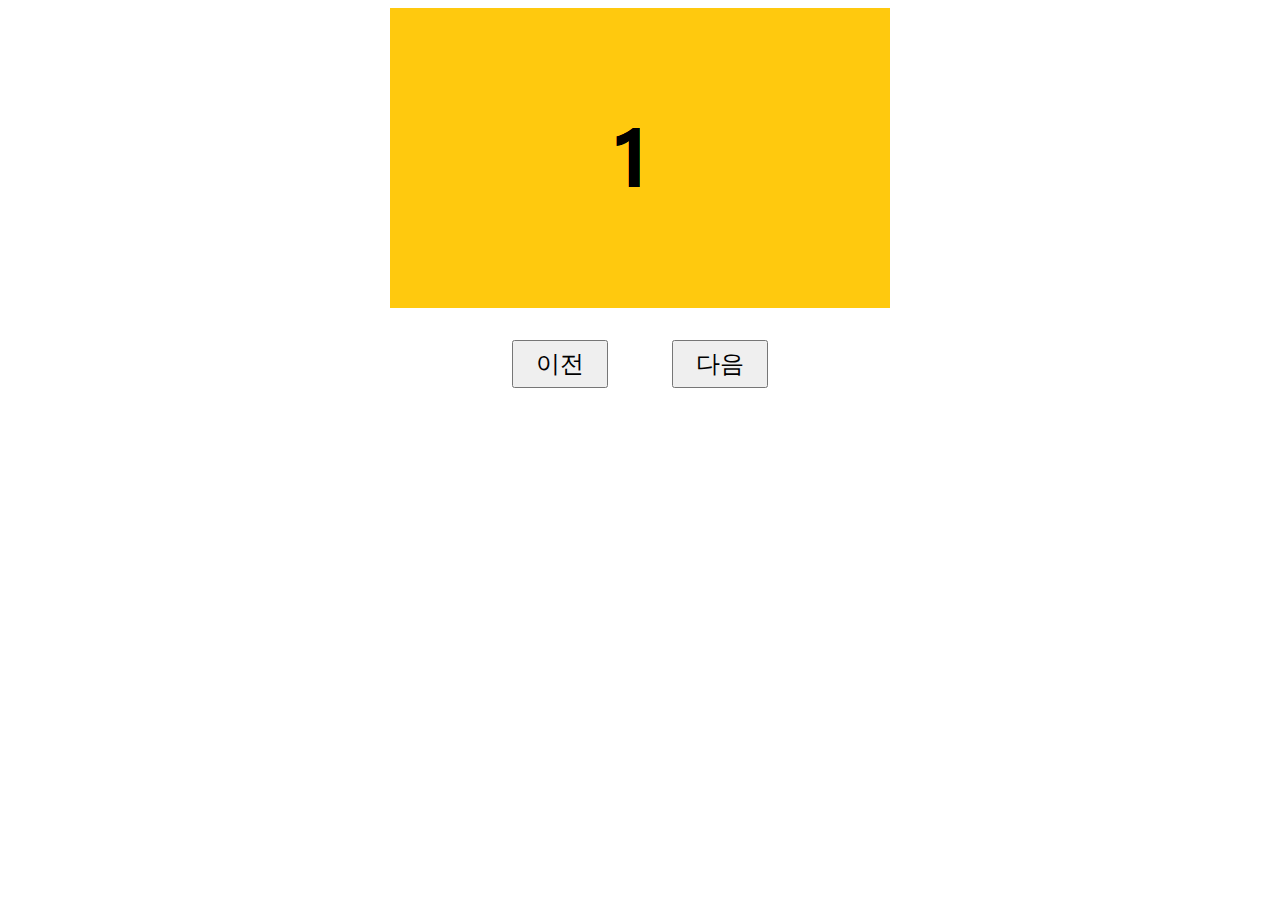
<file: carrousel/index.html>
<!DOCTYPE html>
<html lang="en">
  <head>
    <meta charset="UTF-8" />
    <meta name="viewport" content="width=device-width, initial-scale=1.0" />
    <link rel="stylesheet" href="./style.css" />
    <title>Document</title>
  </head>
  <body>
    <div class="container">
      <div class="image_wrapper">
        <a href="./pages/first.html">
          <img src="./public/1.png" />
        </a>
        <a href="./pages/second.html">
          <img src="./public/2.png" />
        </a>
        <a href="./pages/third.html">
          <img src="./public/3.png" />
        </a>
      </div>
    </div>
    <div class="button_layout">
      <button class="prev" type="button">이전</button>
      <button class="next" type="button">다음</button>
    </div>

    <script src="./script.js"></script>
  </body>
</html>
</file>
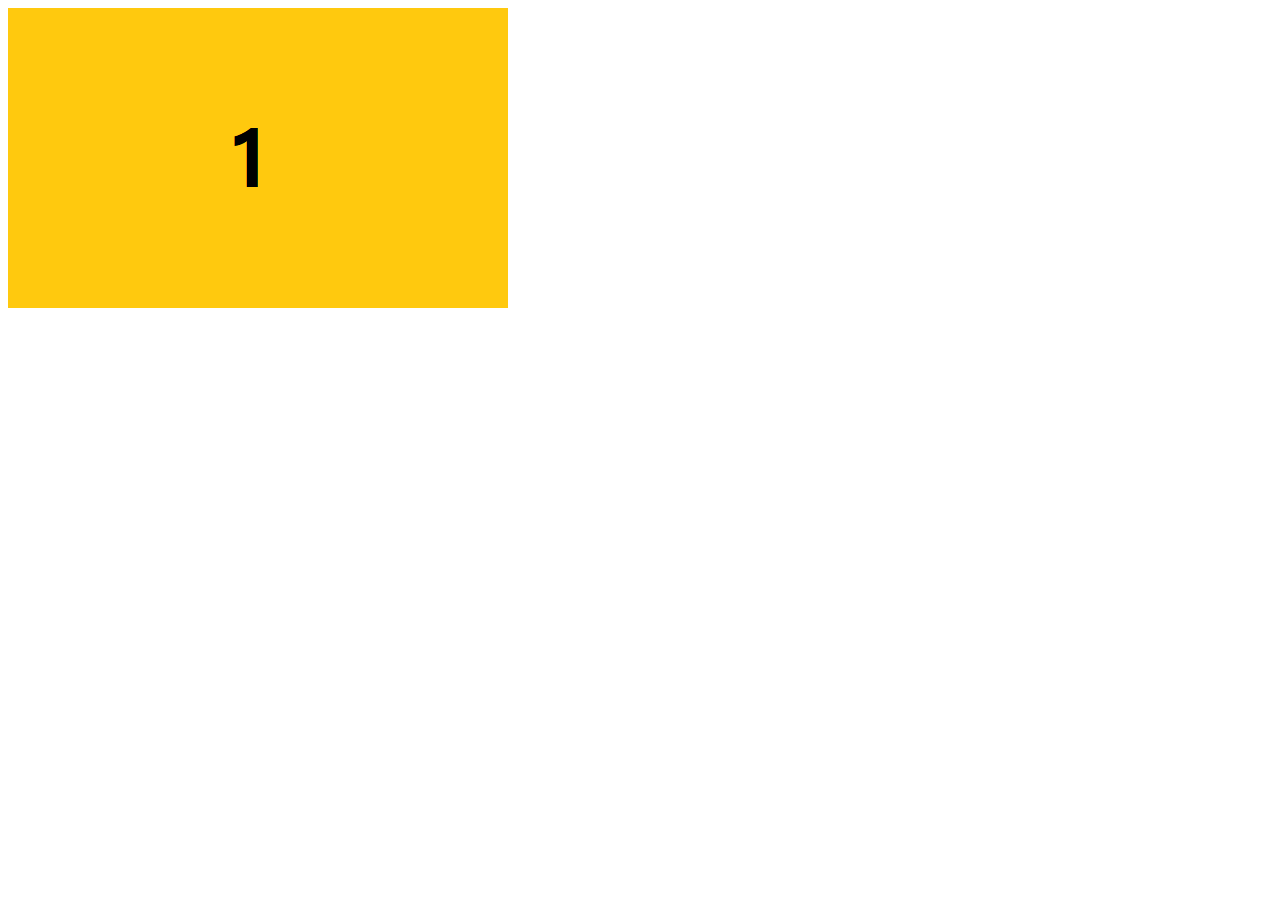
<file: carrousel/pages/first.html>
<!DOCTYPE html>
<html lang="en">
  <head>
    <meta charset="UTF-8" />
    <meta name="viewport" content="width=device-width, initial-scale=1.0" />
    <title>Document</title>
  </head>
  <body>
    <img src="../public/1.png" />
  </body>
</html>
</file>
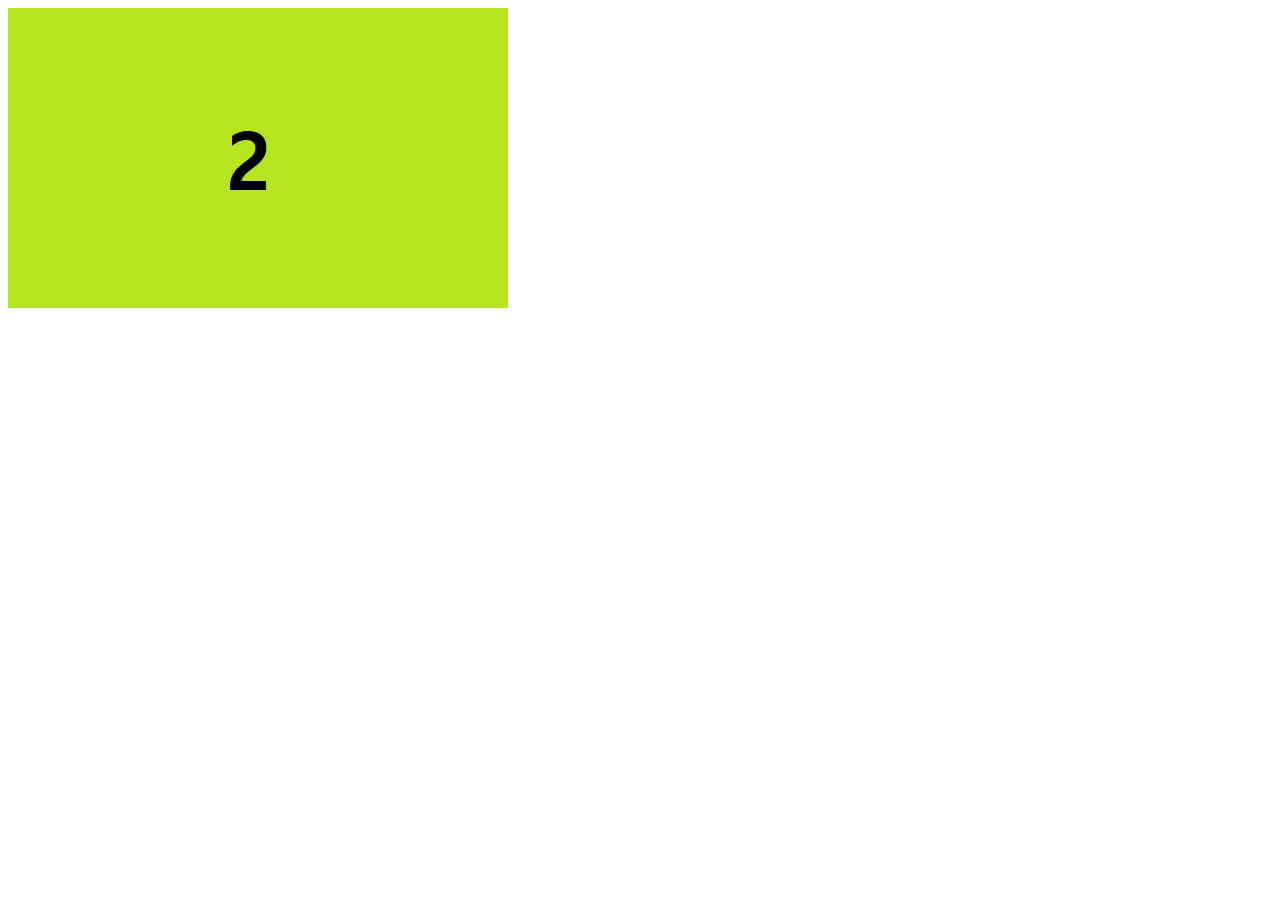
<file: carrousel/pages/second.html>
<!DOCTYPE html>
<html lang="en">
  <head>
    <meta charset="UTF-8" />
    <meta name="viewport" content="width=device-width, initial-scale=1.0" />
    <title>Document</title>
  </head>
  <body>
    <img src="../public/2.png" />
  </body>
</html>
</file>
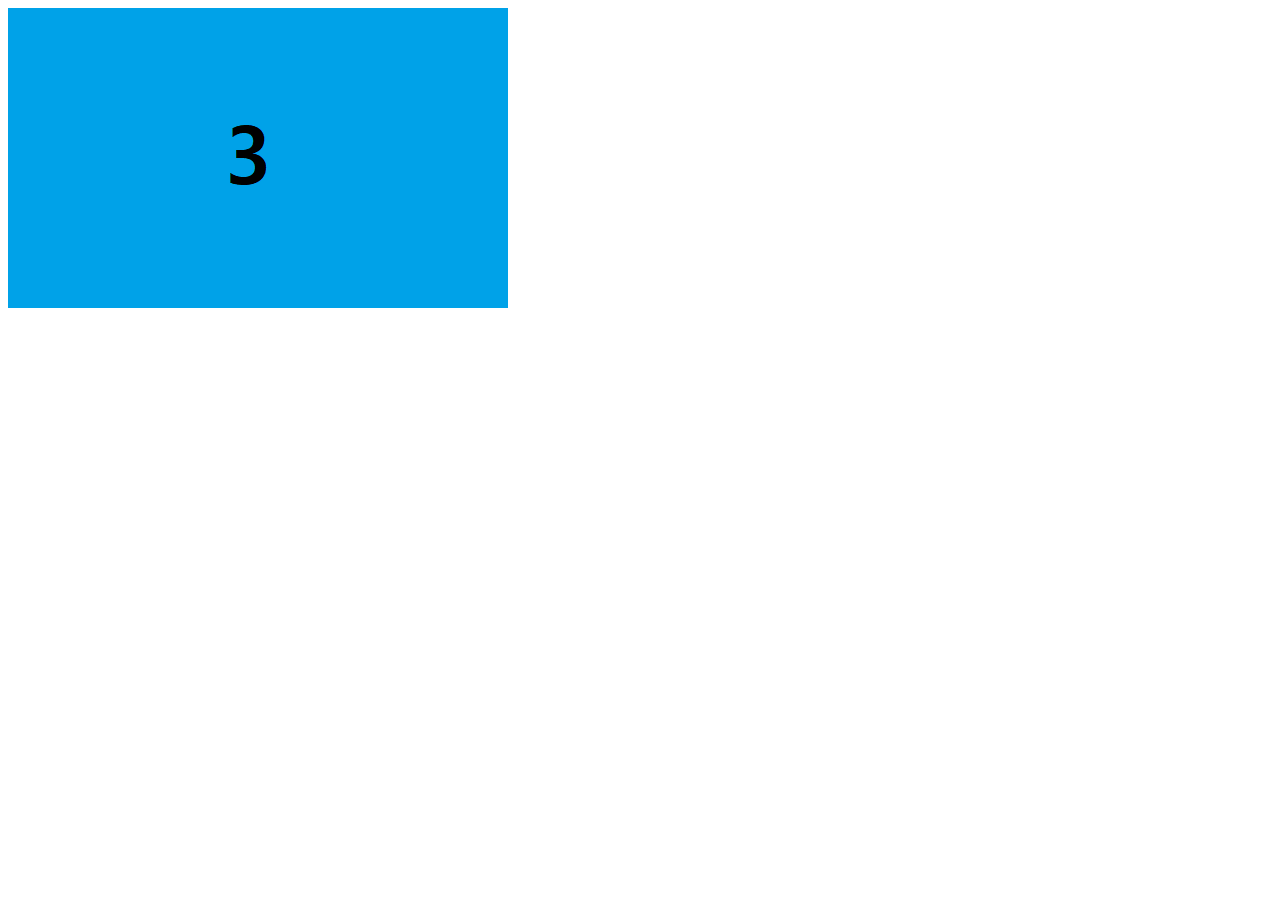
<file: carrousel/pages/third.html>
<!DOCTYPE html>
<html lang="en">
  <head>
    <meta charset="UTF-8" />
    <meta name="viewport" content="width=device-width, initial-scale=1.0" />
    <title>Document</title>
  </head>
  <body>
    <img src="../public/3.png" />
  </body>
</html>
</file>
<file: carrousel/style.css>
.container {
  width: 500px;
  height: 300px;
  margin: 0 auto;
  overflow: hidden;
}

.image_wrapper {
  display: flex;
  transform: translateX(0);
  transition: all 0.2s;
}

img {
  width: 500px;
  height: 300px;
}

.button_layout {
  display: flex;
  justify-content: center;
  margin-top: 2rem;
  flex-direction: row;
  column-gap: 4rem;
}

button {
  width: 6rem;
  height: 3rem;
  font-size: 1.5rem;
}
</file>
